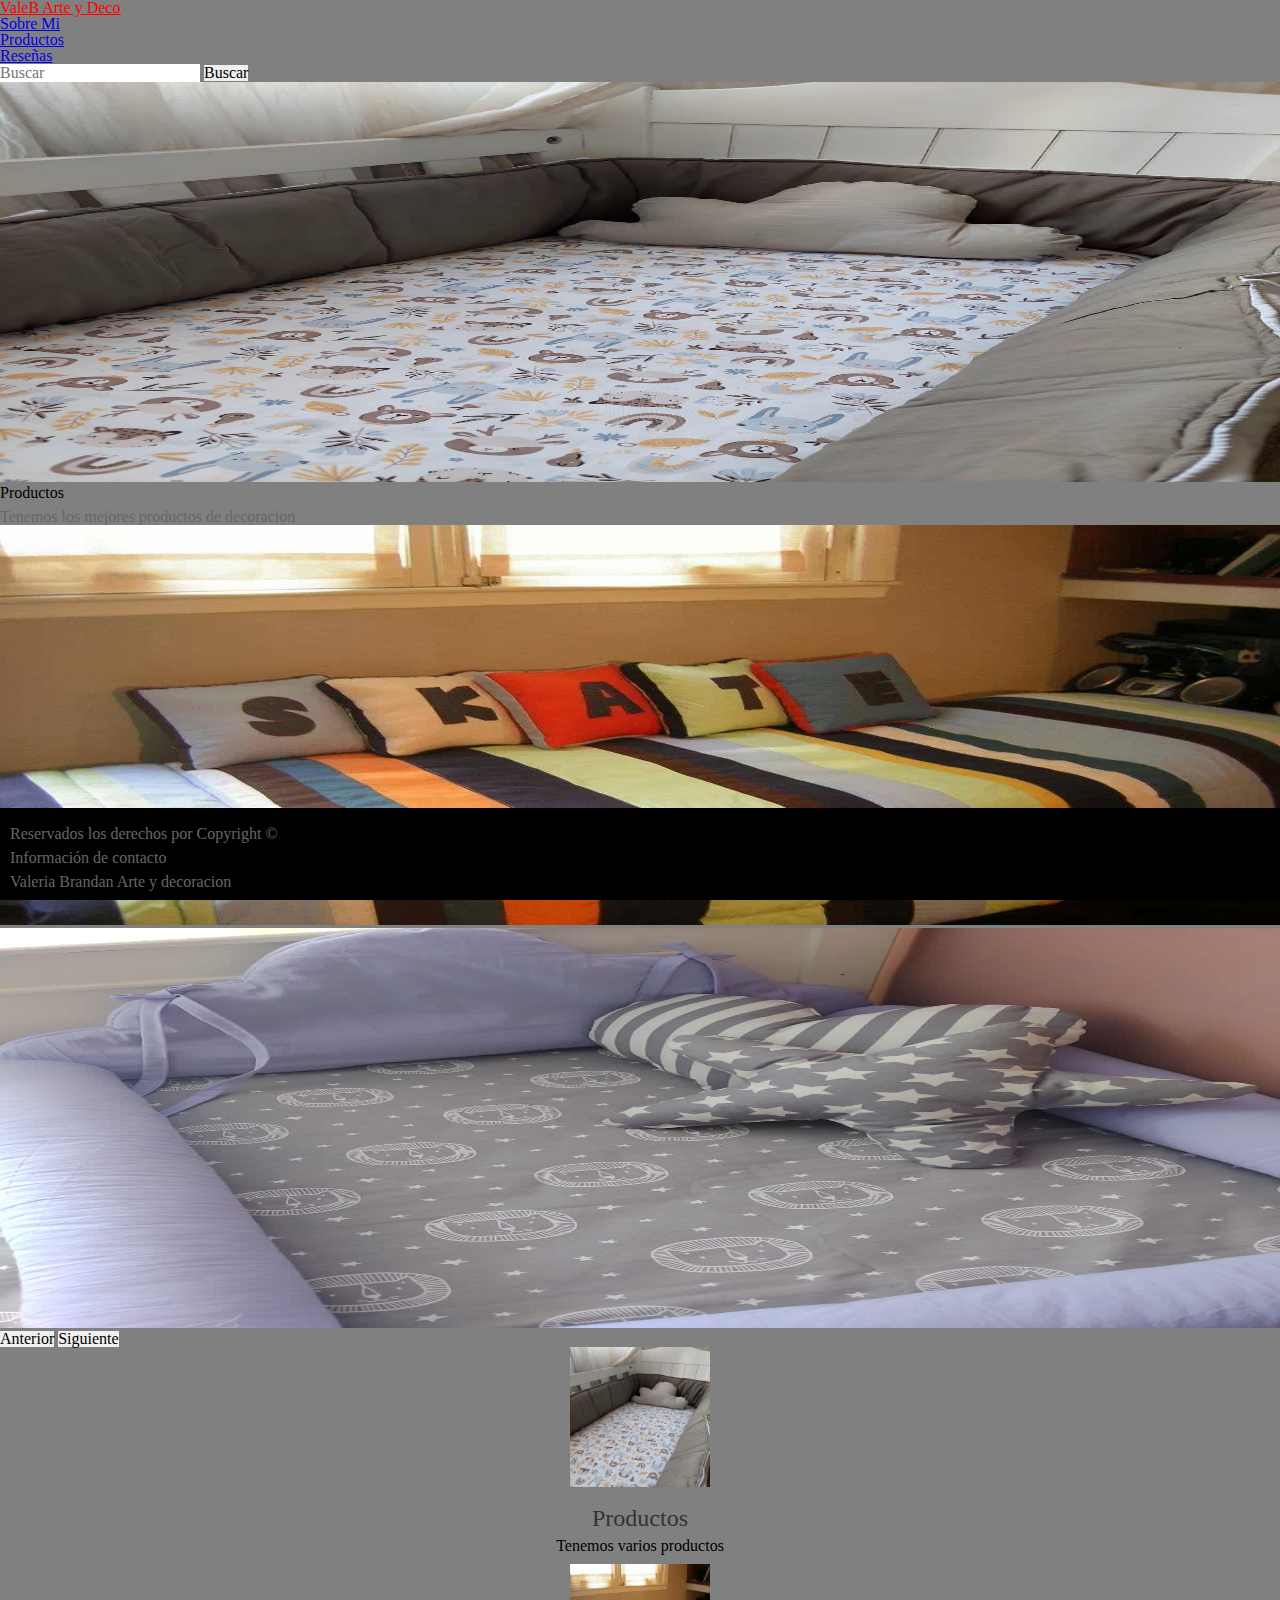
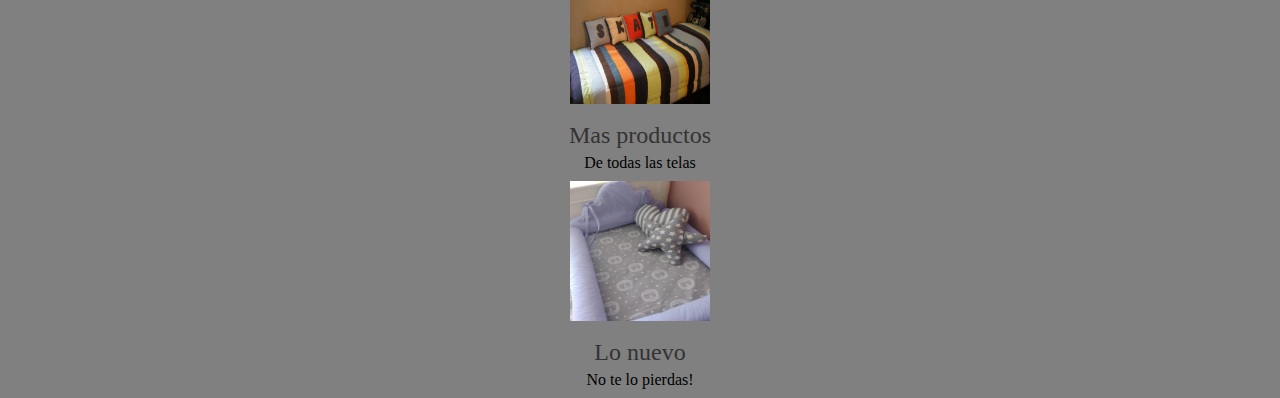
<file: index.html>
<!DOCTYPE html>
<html lang="es">

<head>
    <meta charset="UTF-8">
    <meta http-equiv="X-UA-Compatible" content="IE=edge">
    <meta name="viewport" content="width=device-width, initial-scale=1.0">
    <link rel="stylesheet" href="https://cdn.jsdelivr.net/npm/bootstrap@4.6.2/dist/css/bootstrap.min.css"
        integrity="sha384-xOolHFLEh07PJGoPkLv1IbcEPTNtaed2xpHsD9ESMhqIYd0nLMwNLD69Npy4HI+N" crossorigin="anonymous">
    <link rel="stylesheet" href="./css/style.css">
    <title>Preentrega</title>

</head>
<header>
    <nav class="navbar navbar-expand-lg navbar-light bg-light">
        <a class="navbar-brand" href="index.html">ValeB Arte y Deco</a>
        <button class="navbar-toggler" type="button" data-toggle="collapse" data-target="#navbarSupportedContent"
            aria-controls="navbarSupportedContent" aria-expanded="false" aria-label="Toggle navigation">
            <span class="navbar-toggler-icon"></span>
        </button>

        <div class="collapse navbar-collapse" id="navbarSupportedContent">
            <ul class="navbar-nav mr-auto">

                <li class="nav-item">
                    <a class="nav-link" href="./pages/Sobremi.html">Sobre Mi</a>
                </li>

                <li class="nav-item">
                    <a class="nav-link " href="./pages/productos.html">Productos</a>
                </li>
                <li class="nav-item">
                    <a class="nav-link " href="./pages/Reseñas.html">Reseñas</a>
                </li>
            </ul>
            <form class="form-inline my-2 my-lg-0">
                <input class="form-control mr-sm-2" type="search" placeholder="Buscar" aria-label="Search">
                <button class="btn btn-outline-success my-2 my-sm-0" type="submit">Buscar</button>
            </form>
        </div>
    </nav>
</header>

<body>
    <main role="main">
        <div id="myCarousel" class="carousel slide" data-ride="carousel">
            <ol class="carousel-indicators">
                <li data-target="#myCarousel" data-slide-to="0" class="active"></li>
                <li data-target="#myCarousel" data-slide-to="1"></li>
                <li data-target="#myCarousel" data-slide-to="2"></li>
            </ol>
            <div class="carousel-inner">
                <div class="carousel-item active">
                    <img class="bd-placeholder-img" width="100%" height="400px" src="./img/Imagen 1.jpg"
                        preserveAspectRatio="xMidYMid slice" focusable="false">
                    <title> </title>
                    <rect width="100%" height="100%" fill="#777" /><text x="50%" y="50%" fill="#777" dy=".3em">
                    </text>
                    </img>

                    <div class="container">
                        <div class="carousel-caption text-left">
                            <h1>Productos</h1>
                            <p>Tenemos los mejores productos de decoracion </p>

                        </div>
                    </div>
                </div>
                <div class="carousel-item">
                    <img class="bd-placeholder-img" width="100%" height="400px" src="./img/Imagen 2.jpg"
                        preserveAspectRatio="xMidYMid slice" focusable="false">
                    <title> </title>
                    <rect width="100%" height="100%" fill="#777" /><text x="50%" y="50%" fill="#777" dy=".3em">
                    </text>
                    </img>


                </div>
                <div class="carousel-item">
                    <img class="bd-placeholder-img" width="100%" height="400px" src="./img/imagen 3.jpg"
                        preserveAspectRatio="xMidYMid slice" focusable="false">
                    <title> </title>
                    <rect width="100%" height="100%" fill="#777" /><text x="50%" y="50%" fill="#777" dy=".3em">
                    </text>
                    </img>

                </div>
            </div>
            <button class="carousel-control-prev" type="button" data-target="#myCarousel" data-slide="prev">
                <span class="carousel-control-prev-icon" aria-hidden="true"></span>
                <span class="sr-only">Anterior</span>
            </button>
            <button class="carousel-control-next" type="button" data-target="#myCarousel" data-slide="next">
                <span class="carousel-control-next-icon" aria-hidden="true"></span>
                <span class="sr-only">Siguiente</span>
            </button>
        </div>




        <div class="container marketing">


            <div class="row">
                <div class="col-lg-4">
                    <img class="bd-placeholder-img rounded-circle" width="140" height="140" src="img/Imagen 1.jpg">
                    </img>

                    <h2>Productos</h2>
                    <p class="texto2">Tenemos varios productos </p>

                </div>
                <div class="col-lg-4">
                    <img class="bd-placeholder-img rounded-circle" width="140" height="140" src="./img/Imagen 2.jpg">
                    </img>

                    <h2>Mas productos</h2>
                    <p class="texto2">De todas las telas</p>


                </div>
                <div class="col-lg-4">
                    <img class="bd-placeholder-img rounded-circle" width="140" height="140" src="./img/imagen 3.jpg">
                    </img>
                    <h2>Lo nuevo</h2>
                    <p class="texto2">No te lo pierdas!</p>



                </div>
            </div>
        </div>

    </main>


    <script src="https://cdn.jsdelivr.net/npm/jquery@3.5.1/dist/jquery.slim.min.js"
        integrity="sha384-DfXdz2htPH0lsSSs5nCTpuj/zy4C+OGpamoFVy38MVBnE+IbbVYUew+OrCXaRkfj"
        crossorigin="anonymous"></script>
    <script src="https://cdn.jsdelivr.net/npm/popper.js@1.16.1/dist/umd/popper.min.js"
        integrity="sha384-9/reFTGAW83EW2RDu2S0VKaIzap3H66lZH81PoYlFhbGU+6BZp6G7niu735Sk7lN"
        crossorigin="anonymous"></script>
    <script src="https://cdn.jsdelivr.net/npm/bootstrap@4.6.2/dist/js/bootstrap.min.js"
        integrity="sha384-+sLIOodYLS7CIrQpBjl+C7nPvqq+FbNUBDunl/OZv93DB7Ln/533i8e/mZXLi/P+"
        crossorigin="anonymous"></script>
</body>

<footer class="footer">
    <div class="container">
        <div class="row">
            <div class="col-12">
                <p>Reservados los derechos por Copyright ©
                </p>
                <p>Información de contacto  </p>
                <p>Valeria Brandan Arte y decoracion</p>
            </div>
        </div>
    </div>
</footer>

</html>
</file>
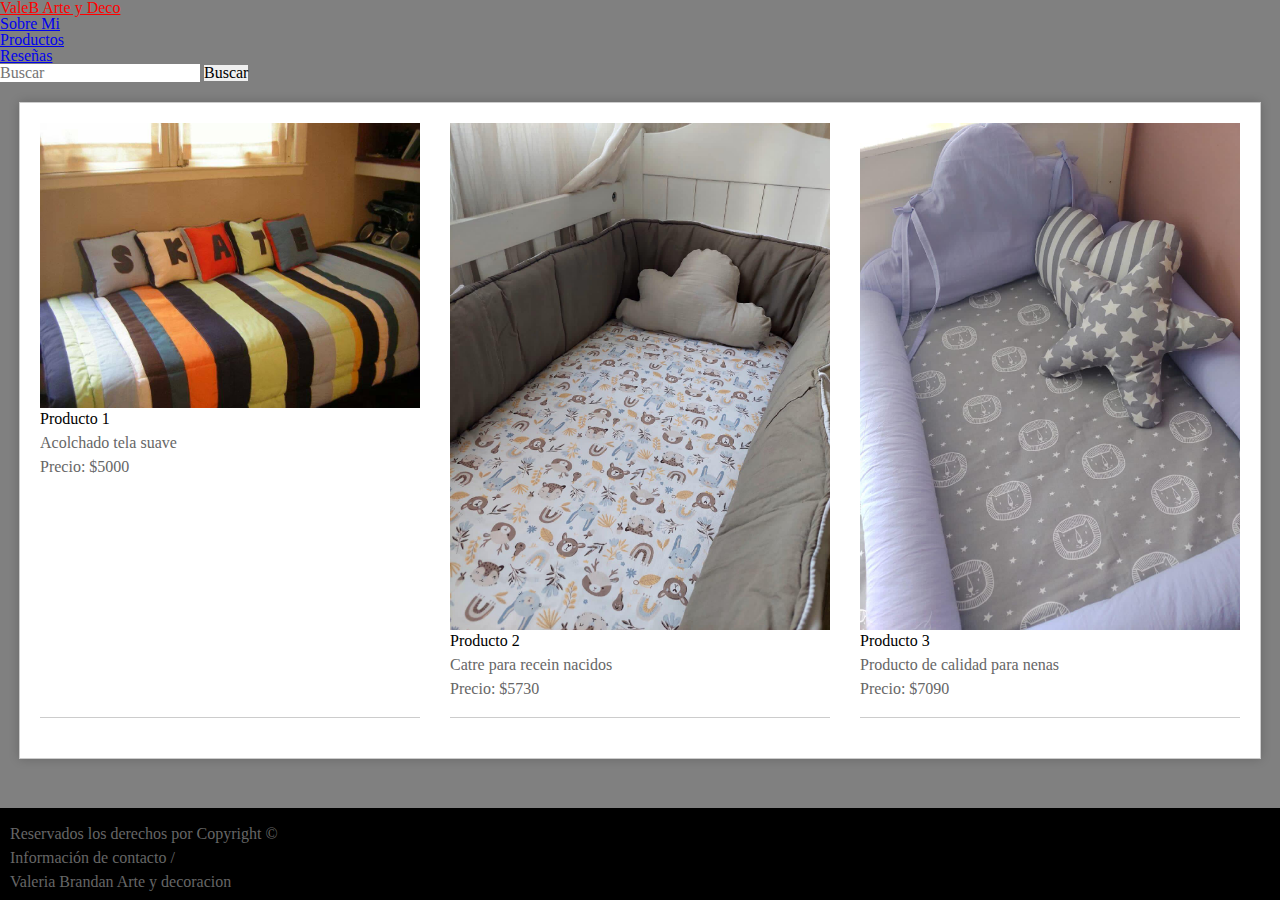
<file: pages/productos.html>
<!DOCTYPE html>
<html lang="es">

<head>
    <meta charset="UTF-8">
    <meta http-equiv="X-UA-Compatible" content="IE=edge">
    <meta name="viewport" content="width=device-width, initial-scale=1.0">
    <link rel="stylesheet" href="https://cdn.jsdelivr.net/npm/bootstrap@4.6.2/dist/css/bootstrap.min.css"
        integrity="sha384-xOolHFLEh07PJGoPkLv1IbcEPTNtaed2xpHsD9ESMhqIYd0nLMwNLD69Npy4HI+N" crossorigin="anonymous">
    <link rel="stylesheet" href="../css/style.css">

    <title>Productos</title>
</head>
<header>
    <nav class="navbar navbar-expand-lg navbar-light bg-light">
        <a class="navbar-brand" href="../index.html">ValeB Arte y Deco</a>
        <button class="navbar-toggler" type="button" data-toggle="collapse" data-target="#navbarSupportedContent"
            aria-controls="navbarSupportedContent" aria-expanded="false" aria-label="Toggle navigation">
            <span class="navbar-toggler-icon"></span>
        </button>

        <div class="collapse navbar-collapse" id="navbarSupportedContent">
            <ul class="navbar-nav mr-auto">

                <li class="nav-item">
                    <a class="nav-link" href="./Sobremi.html">Sobre Mi</a>
                </li>

                <li class="nav-item">
                    <a class="nav-link " href="./productos.html">Productos</a>
                </li>
                <li class="nav-item">
                    <a class="nav-link " href="./Reseñas.html">Reseñas</a>
                </li>
            </ul>
            <form class="form-inline my-2 my-lg-0">
                <input class="form-control mr-sm-2" type="search" placeholder="Buscar" aria-label="Search">
                <button class="btn btn-outline-success my-2 my-sm-0" type="submit">Buscar</button>
            </form>
        </div>
    </nav>
</header>


<body>
    <main class="mainproducto">
        <div class="producto">
            <div class="imagen">
                <img src="../img/Imagen 2.jpg" alt="Producto 1">
                <div class="overlay"></div>
                <div class="detalle">
                    <h3>Producto 1</h3>
                    <p>Acolchado tela suave</p>
                    <p>Precio: $5000</p>
                </div>
            </div>
        </div>
        <div class="producto">
            <div class="imagen">
                <img src="../img/Imagen 1.jpg" alt="Producto 2">
                <div class="overlay"></div>
                <div class="detalle">
                    <h3>Producto 2</h3>
                    <p>Catre para recein nacidos </p>
                    <p>Precio: $5730</p>
                </div>
            </div>
        </div>
        <div class="producto">
            <div class="imagen">
                <img src="../img/imagen 3.jpg" alt="Producto 3">
                <div class="overlay"></div>
                <div class="detalle">
                    <h3>Producto 3</h3>
                    <p>Producto de calidad para nenas</p>
                    <p>Precio: $7090</p>
                </div>
            </div>
        </div>
    </main>





    <script src="https://cdn.jsdelivr.net/npm/jquery@3.5.1/dist/jquery.slim.min.js"
        integrity="sha384-DfXdz2htPH0lsSSs5nCTpuj/zy4C+OGpamoFVy38MVBnE+IbbVYUew+OrCXaRkfj"
        crossorigin="anonymous"></script>
    <script src="https://cdn.jsdelivr.net/npm/popper.js@1.16.1/dist/umd/popper.min.js"
        integrity="sha384-9/reFTGAW83EW2RDu2S0VKaIzap3H66lZH81PoYlFhbGU+6BZp6G7niu735Sk7lN"
        crossorigin="anonymous"></script>
    <script src="https://cdn.jsdelivr.net/npm/bootstrap@4.6.2/dist/js/bootstrap.min.js"
        integrity="sha384-+sLIOodYLS7CIrQpBjl+C7nPvqq+FbNUBDunl/OZv93DB7Ln/533i8e/mZXLi/P+"
        crossorigin="anonymous"></script>
</body>
<footer class="footer">
    <div class="container">
        <div class="row">
            <div class="col-12">
                <p>Reservados los derechos por Copyright ©
                </p>
                <p>Información de contacto / </p>
                <p>Valeria Brandan Arte y decoracion</p>
            </div>
        </div>
    </div>
</footer>

</html>
</file>
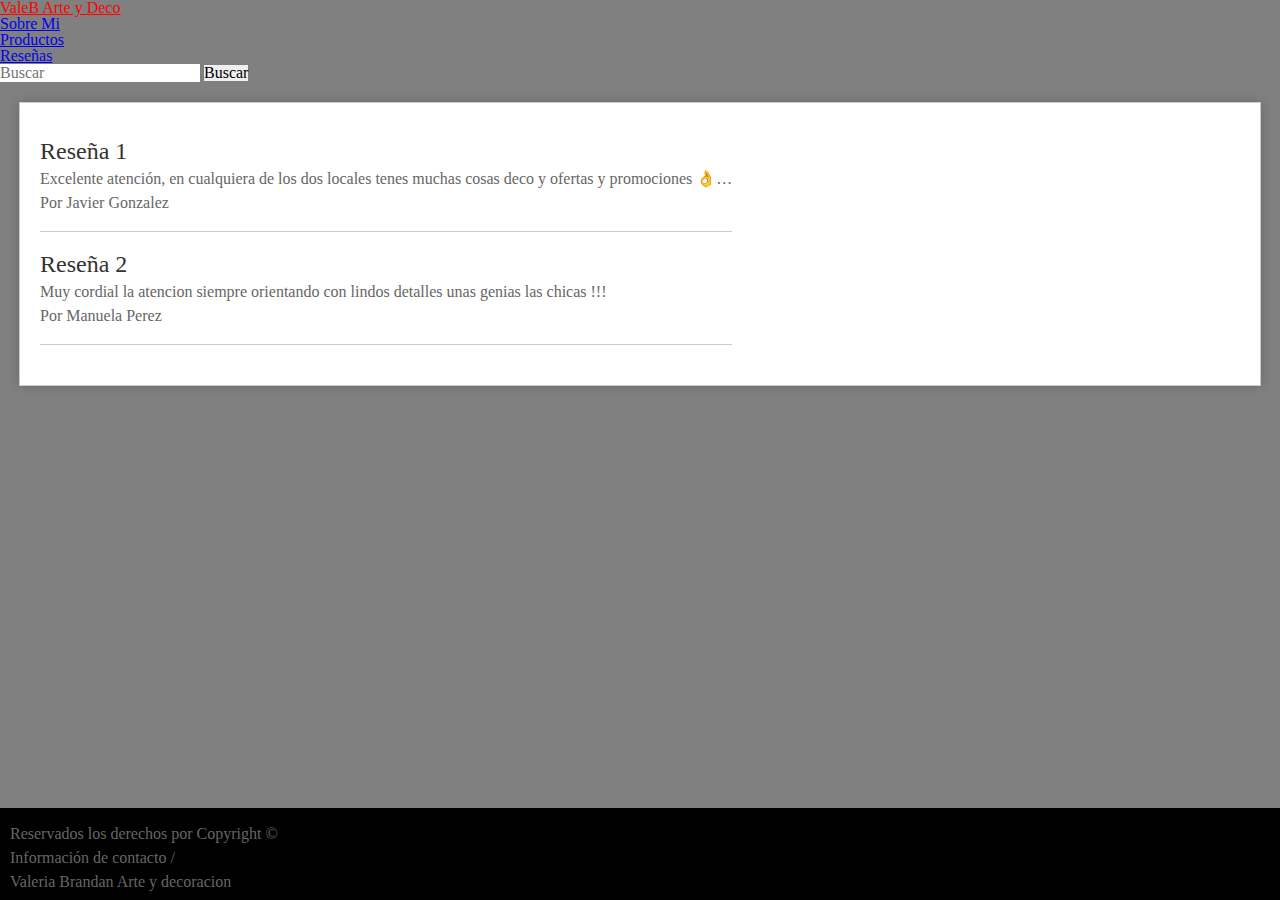
<file: pages/Reseñas.html>
<!DOCTYPE html>
<html lang="es">

<head>
    <meta charset="UTF-8">
    <meta http-equiv="X-UA-Compatible" content="IE=edge">
    <meta name="viewport" content="width=device-width, initial-scale=1.0">
    <link rel="stylesheet" href="https://cdn.jsdelivr.net/npm/bootstrap@4.6.2/dist/css/bootstrap.min.css"
        integrity="sha384-xOolHFLEh07PJGoPkLv1IbcEPTNtaed2xpHsD9ESMhqIYd0nLMwNLD69Npy4HI+N" crossorigin="anonymous">
    <link rel="stylesheet" href="../css/style.css">
    <title>Reseñas</title>
</head>
<header>
    <nav class="navbar navbar-expand-lg navbar-light bg-light">
        <a class="navbar-brand" href="../index.html">ValeB Arte y Deco</a>
        <button class="navbar-toggler" type="button" data-toggle="collapse" data-target="#navbarSupportedContent"
            aria-controls="navbarSupportedContent" aria-expanded="false" aria-label="Toggle navigation">
            <span class="navbar-toggler-icon"></span>
        </button>

        <div class="collapse navbar-collapse" id="navbarSupportedContent">
            <ul class="navbar-nav mr-auto">

                <li class="nav-item">
                    <a class="nav-link" href="./Sobremi.html">Sobre Mi</a>
                </li>

                <li class="nav-item">
                    <a class="nav-link " href="./productos.html">Productos</a>
                </li>
                <li class="nav-item">
                    <a class="nav-link " href="./Reseñas.html">Reseñas</a>
                </li>
            </ul>
            <form class="form-inline my-2 my-lg-0">
                <input class="form-control mr-sm-2" type="search" placeholder="Buscar" aria-label="Search">
                <button class="btn btn-outline-success my-2 my-sm-0" type="submit">Buscar</button>
            </form>
        </div>
    </nav>
</header>

<body>
    <main class="container resenas2 ">
        <div class="row">
        <article class="col-sm">
            <h2>Reseña 1</h2>
            <p>Excelente atención, en cualquiera de los dos locales tenes muchas cosas deco y ofertas y promociones 👌…</p>
            <p>Por <strong>Javier Gonzalez </strong></p>
        </article>

        <article class="col-sm">
            <h2>Reseña 2</h2>
            <p>Muy cordial la atencion siempre orientando con lindos detalles unas genias las chicas !!!</p>
            <p>Por <strong>Manuela Perez</strong></p>
        </article>
    </div>
    </main>


    <script src="https://cdn.jsdelivr.net/npm/jquery@3.5.1/dist/jquery.slim.min.js"
        integrity="sha384-DfXdz2htPH0lsSSs5nCTpuj/zy4C+OGpamoFVy38MVBnE+IbbVYUew+OrCXaRkfj"
        crossorigin="anonymous"></script>
    <script src="https://cdn.jsdelivr.net/npm/popper.js@1.16.1/dist/umd/popper.min.js"
        integrity="sha384-9/reFTGAW83EW2RDu2S0VKaIzap3H66lZH81PoYlFhbGU+6BZp6G7niu735Sk7lN"
        crossorigin="anonymous"></script>
    <script src="https://cdn.jsdelivr.net/npm/bootstrap@4.6.2/dist/js/bootstrap.min.js"
        integrity="sha384-+sLIOodYLS7CIrQpBjl+C7nPvqq+FbNUBDunl/OZv93DB7Ln/533i8e/mZXLi/P+"
        crossorigin="anonymous"></script>
</body>
<footer class="footer">
    <div class="container">
        <div class="row">
            <div class="col-12">
                <p>Reservados los derechos por Copyright ©
                </p>
                <p>Información de contacto / </p>
                <p>Valeria Brandan Arte y decoracion</p>
            </div>
        </div>
    </div>
</footer>

</html>
</file>
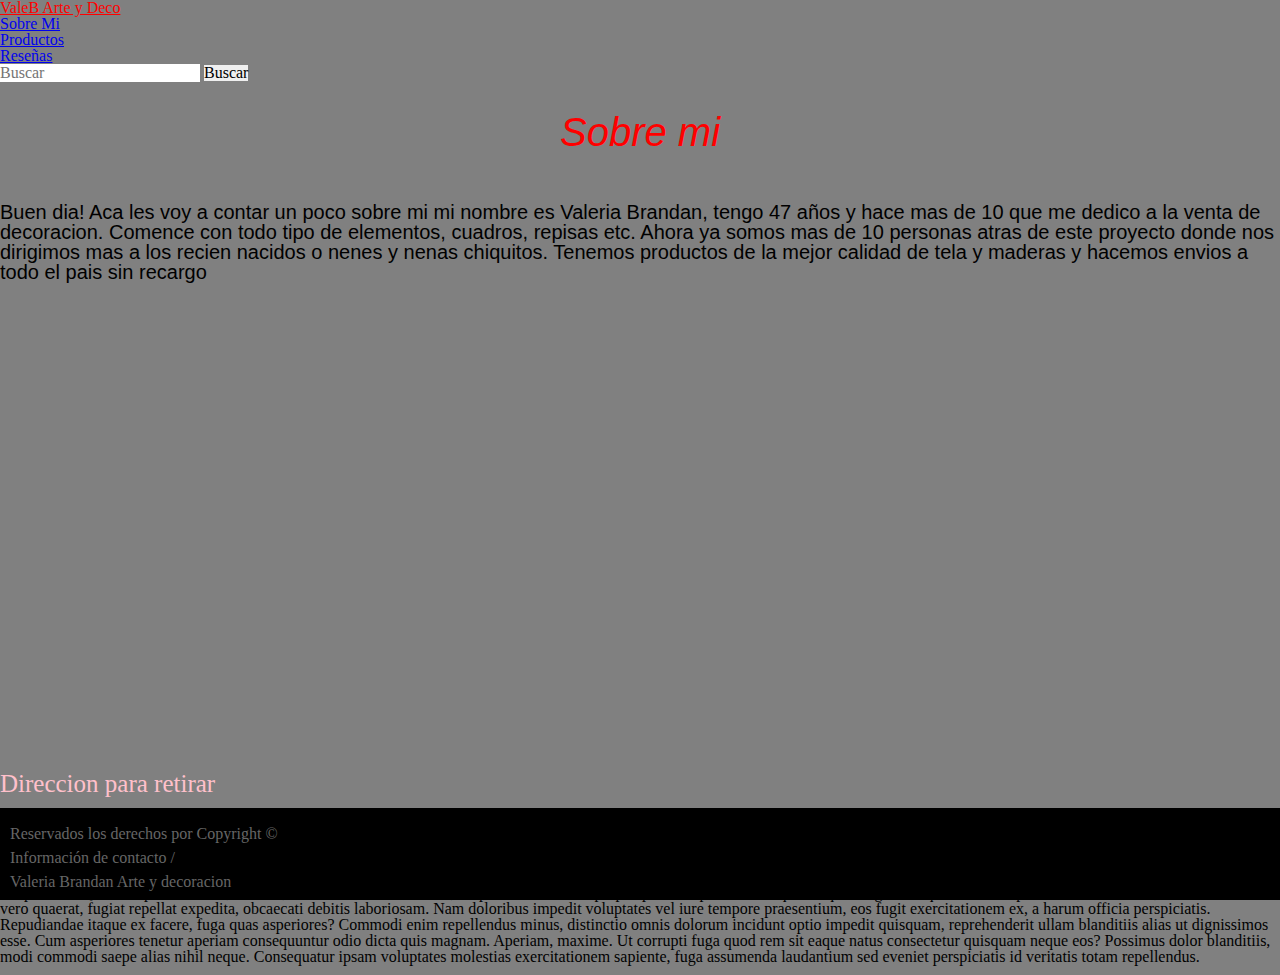
<file: pages/Sobremi.html>
<!DOCTYPE html>
<html lang="es">

<head>
    <meta charset="UTF-8">
    <meta http-equiv="X-UA-Compatible" content="IE=edge">
    <meta name="viewport" content="width=device-width, initial-scale=1.0">
    <link rel="stylesheet" href="https://cdn.jsdelivr.net/npm/bootstrap@4.6.2/dist/css/bootstrap.min.css"
        integrity="sha384-xOolHFLEh07PJGoPkLv1IbcEPTNtaed2xpHsD9ESMhqIYd0nLMwNLD69Npy4HI+N" crossorigin="anonymous">
    <link rel="stylesheet" href="../css/style.css">
    <title>SobreMi</title>

</head>
<header>
    <nav class="navbar navbar-expand-lg navbar-light bg-light">
        <a class="navbar-brand" href="../index.html">ValeB Arte y Deco</a>
        <button class="navbar-toggler" type="button" data-toggle="collapse" data-target="#navbarSupportedContent"
            aria-controls="navbarSupportedContent" aria-expanded="false" aria-label="Toggle navigation">
            <span class="navbar-toggler-icon"></span>
        </button>

        <div class="collapse navbar-collapse" id="navbarSupportedContent">
            <ul class="navbar-nav mr-auto">

                <li class="nav-item">
                    <a class="nav-link" href="#">Sobre Mi</a>
                </li>

                <li class="nav-item">
                    <a class="nav-link " href="./productos.html">Productos</a>
                </li>
                <li class="nav-item">
                    <a class="nav-link " href="./Reseñas.html">Reseñas</a>
                </li>
            </ul>
            <form class="form-inline my-2 my-lg-0">
                <input class="form-control mr-sm-2" type="search" placeholder="Buscar" aria-label="Search">
                <button class="btn btn-outline-success my-2 my-sm-0" type="submit">Buscar</button>
            </form>
        </div>
    </nav>
</header>

<body>
    <h1 class="titulo2">Sobre mi</h1>

    <p class="textosobremi">Buen dia!
        Aca les voy a contar un poco sobre mi mi nombre es Valeria Brandan, tengo 47 años y hace mas de 10 que me dedico
        a la venta de decoracion.
        Comence con todo tipo de elementos, cuadros, repisas etc. Ahora ya somos mas de 10 personas atras de este
        proyecto donde nos dirigimos mas a los recien nacidos o nenes y nenas chiquitos.
        Tenemos productos de la mejor calidad de tela y maderas y hacemos envios a todo el pais sin recargo
    </p>

    <div class="containerdos">
        <div class="row">
            <div class="col-sm-12 col-md-6">

                <iframe
                    src="https://www.google.com/maps/embed?pb=!1m18!1m12!1m3!1d100584.75237998186!2d-57.68293424891411!3d-38.017402656160044!2m3!1f0!2f0!3f0!3m2!1i1024!2i768!4f13.1!3m3!1m2!1s0x9584d94d19d34209%3A0xdd9670804bfed126!2sMar%20del%20Plata%2C%20Provincia%20de%20Buenos%20Aires!5e0!3m2!1ses!2sar!4v1683925249269!5m2!1ses!2sar"
                    width="600" height="450" style="border:0;" allowfullscreen="" loading="lazy"
                    referrerpolicy="no-referrer-when-downgrade"></iframe>
            </div>
            <div class="col-sm-12 col-md-6">

                <h2 class="tituloimagen">Direccion para retirar</h2>
                <p class="texto2">Aca pueden ver mi direccion.
                    Si son de Mar del Plata, pueden retirar por casa sin problema y hasta ver los modelos en persona
                </p>
                <p class="texto3"> Lorem ipsum dolor sit amet consectetur adipisicing elit. Et consequatur dolorum
                    dolores dolorem
                    tenetur voluptatum labore tempora fugiat iusto amet asperiores, debitis blanditiis? Sit, aliquam
                    iure fugit quis suscipit mollitia! Explicabo at quae laborum dolorem necessitatibus quis debitis
                    voluptate neque distinctio eaque nisi vitae dicta ratione doloribus recusandae harum, nesciunt ad
                    vel quidem, cumque consectetur. Aliquid nam expedita facilis dignissimos est impedit veritatis ullam
                    nihil amet commodi similique accusamus recusandae enim, alias ipsum! Vel obcaecati tempore molestias
                    temporibus! Quis voluptatum illum, deleniti, debitis at dolorem dolore, saepe obcaecati suscipit
                    perspiciatis aperiam sunt quia aliquid eligendi atque error voluptatem! Nisi deserunt, harum nam
                    autem vero quaerat, fugiat repellat expedita, obcaecati debitis laboriosam. Nam doloribus impedit
                    voluptates vel iure tempore praesentium, eos fugit exercitationem ex, a harum officia perspiciatis.
                    Repudiandae itaque ex facere, fuga quas asperiores? Commodi enim repellendus minus, distinctio omnis
                    dolorum incidunt optio impedit quisquam, reprehenderit ullam blanditiis alias ut dignissimos esse.
                    Cum asperiores tenetur aperiam consequuntur odio dicta quis magnam. Aperiam, maxime. Ut corrupti
                    fuga quod rem sit eaque natus consectetur quisquam neque eos? Possimus dolor blanditiis, modi
                    commodi saepe alias nihil neque. Consequatur ipsam voluptates molestias exercitationem sapiente,
                    fuga assumenda laudantium sed eveniet perspiciatis id veritatis totam repellendus.</p>
            </div>
        </div>
    </div>

    <script src="https://cdn.jsdelivr.net/npm/jquery@3.5.1/dist/jquery.slim.min.js"
        integrity="sha384-DfXdz2htPH0lsSSs5nCTpuj/zy4C+OGpamoFVy38MVBnE+IbbVYUew+OrCXaRkfj"
        crossorigin="anonymous"></script>
    <script src="https://cdn.jsdelivr.net/npm/popper.js@1.16.1/dist/umd/popper.min.js"
        integrity="sha384-9/reFTGAW83EW2RDu2S0VKaIzap3H66lZH81PoYlFhbGU+6BZp6G7niu735Sk7lN"
        crossorigin="anonymous"></script>
    <script src="https://cdn.jsdelivr.net/npm/bootstrap@4.6.2/dist/js/bootstrap.min.js"
        integrity="sha384-+sLIOodYLS7CIrQpBjl+C7nPvqq+FbNUBDunl/OZv93DB7Ln/533i8e/mZXLi/P+"
        crossorigin="anonymous"></script>

</body>
<footer class="footer">
    <div class="container">
        <div class="row">
            <div class="col-12">
                <p>Reservados los derechos por Copyright ©
                </p>
                <p>Información de contacto / </p>
                <p>Valeria Brandan Arte y decoracion</p>
            </div>
        </div>
    </div>
</footer>

</html>
</file>
<file: css/style.css>
* {
    margin: 0;
    padding: 0;
    border: 0;
    font-size: 100%;
    font: inherit;
    vertical-align: baseline;
}

article,
aside,
details,
figcaption,
figure,
footer,
header,
hgroup,
menu,
nav,
section {
    display: block;
}

body {
    line-height: 1;
}

ol,
ul {
    list-style: none;
}

blockquote,
q {
    quotes: none;
}

blockquote:before,
blockquote:after,
q:before,
q:after {
    content: "";
    content: none;
}

table {
    border-collapse: collapse;
    border-spacing: 0;
}

.imgcarousel {
    height: 400px;
}

footer {
    position: fixed;
    left: 0;
    bottom: 0;
    width: 100%;
    background-color: #333;
    color: #fff;
    padding: 10px;
}

body {
    background-color: gray;
}

h2 {
    color: black;
}

.footer {
    background-color: black;
}

.navbar-brand {
    color: red;
}

/* SOBRE MI  */
.titulo2 {
    text-align: center;
    font-size: 40px;
    font-family: "Franklin Gothic Medium", "Arial Narrow", Arial, sans-serif;
    font-style: oblique;
    color: red;
    margin-top: 30px;
}

.textosobremi {
    margin-top: 50px;
    font-size: 20px;
    font-family: "Gill Sans", "Gill Sans MT", "Calibri", "Trebuchet MS", sans-serif;
    color: black;
}

.containerdos {
    margin-top: 20px;
}

.tituloimagen {
    font-size: 25px;
    color: pink;
    margin-bottom: 15px;
}

.texto2 {
    margin-bottom: 10px;
    color: black;
}

.texto3 {
    margin-bottom: 10px;
    color: black;
}

/* CSS resenas */
.resenas2 {
    max-width: 1200px;
    margin: 20px auto;
    padding: 20px;
    background-color: #fff;
    box-shadow: 0 0 10px rgba(0, 0, 0, 0.2);
    border: 1px solid #ccc;
    display: flex;
    flex-wrap: wrap;
    justify-content: space-between;
}

article {
    flex-basis: calc(33.33% - 20px);
    margin-bottom: 20px;
    border-bottom: 1px solid #ccc;
    padding-bottom: 20px;
}

h2 {
    margin-top: 0;
}

/* Estilos responsivos */
@media screen and (max-width: 600px) {
    nav li {
        display: block;
        margin-bottom: 10px;
    }
}

/* CSS de productos */
.imagen {
    position: relative;
    overflow: hidden;
    height: 140px;
}

.imagen img {
    width: 100%;
    height: auto;
    transition: transform 0.5s;
}

.imagen:hover img {
    transform: scale(1.1);
}

.col-lg-4 {
    text-align: center;
}

h2 {
    margin-top: 1rem;
    font-size: 1.5rem;
    font-weight: 500;
    color: #333;
}

p {
    margin-top: 0.5rem;
    font-size: 1rem;
    font-weight: 400;
    color: #666;
}

/* Estilos generales */
.mainproducto {
    max-width: 1200px;
    margin: 20px auto;
    padding: 20px;
    background-color: #fff;
    box-shadow: 0 0 10px rgba(0, 0, 0, 0.2);
    border: 1px solid #ccc;
    display: flex;
    flex-wrap: wrap;
    justify-content: space-between;
}

.producto {
    flex-basis: calc(33.33% - 20px);
    margin-bottom: 20px;
    border-bottom: 1px solid #ccc;
    padding-bottom: 20px;
    position: relative;
    overflow: hidden;
}

.producto:hover .imagen {
    transform: scale(1.1);
}

.producto:hover .overlay {
    opacity: 1;
}

.imagen {
    position: relative;
    overflow: hidden;
    height: auto;
}

/*# sourceMappingURL=style.css.map */
</file>
